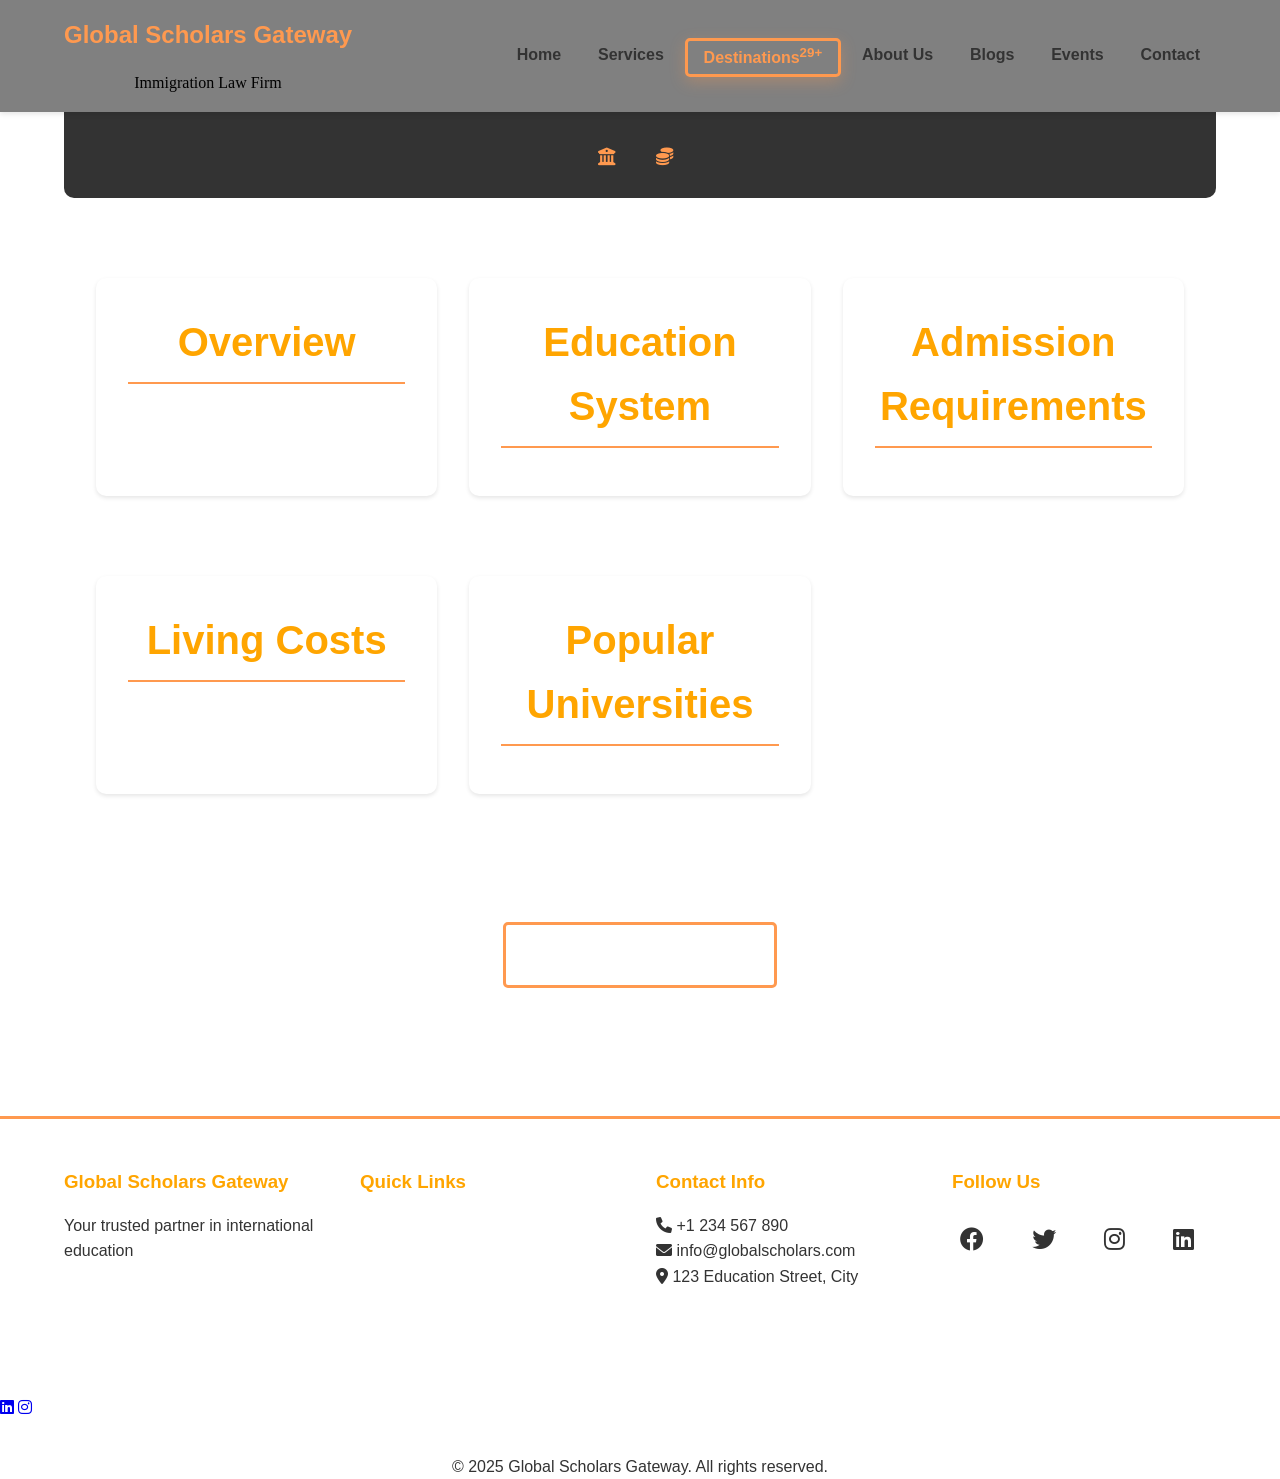
<file: destination-detail.html>
<!DOCTYPE html>
<html lang="en">
<head>
    <meta charset="UTF-8">
    <meta name="viewport" content="width=device-width, initial-scale=1.0">
    <title>Destination Detail - Global Scholars Gateway</title>
    <!-- Preload critical resources -->
    <link rel="preload" href="styles.css" as="style">
    <link rel="preload" href="https://cdnjs.cloudflare.com/ajax/libs/font-awesome/6.0.0/css/all.min.css" as="style">
    <link rel="preconnect" href="https://images.unsplash.com">
    <link rel="dns-prefetch" href="https://images.unsplash.com">
    
    <!-- Critical CSS inline -->
    <style>
        :root {
            --secondary-color: #ff994f;
            --primary-color: #333333;
            --text-color: #333333;
            --bg-color: #ffffff;
        }
        body { margin: 0; padding: 0; }
        .navbar { background: var(--bg-color); padding: 1rem 5%; }
    </style>
    
    <!-- Main stylesheets -->
    <link rel="stylesheet" href="styles.css">
    <link rel="stylesheet" href="https://cdnjs.cloudflare.com/ajax/libs/font-awesome/6.0.0/css/all.min.css">
    <script src="destination-detail.js" defer></script>
</head>
<body>
    <!-- Navigation -->
    <nav class="navbar">
        <div class="logo">
            <a href="index.html" style="color: var(--secondary-color);"><h1>Global Scholars Gateway</h1></a>
            <p class="subtitle" style="color: black; margin-top: 5px;">Immigration Law Firm</p>
        </div>
        <ul class="nav-links">
            <li><a href="index.html">Home</a></li>
            <li><a href="index.html#services">Services</a></li>
            <li><a href="all-destinations.html" class="active">Destinations<sup>29+</sup></a></li>
            <li><a href="index.html#about">About Us</a></li>
            <li><a href="index.html#blogs">Blogs</a></li>
            <li><a href="index.html#events">Events</a></li>
            <li><a href="index.html#contact">Contact</a></li>
        </ul>
        <div class="hamburger">
            <span></span>
            <span></span>
            <span></span>
        </div>
    </nav>

    <!-- Destination Detail Section -->
    <section class="destination-detail">
        <div class="destination-header">
            <h1 id="countryName"></h1>
            <div class="destination-meta">
                <div class="meta-item">
                    <i class="fas fa-university"></i>
                    <span id="universityCount"></span>
                </div>
                <div class="meta-item">
                    <i class="fas fa-coins"></i>
                    <span id="avgTuition"></span>
                </div>
            </div>
        </div>
        
        <div class="destination-content">
            <div class="destination-overview">
                <h2>Overview</h2>
                <div id="overview"></div>
            </div>
            
            <div class="education-system">
                <h2>Education System</h2>
                <div id="educationSystem"></div>
            </div>
            
            <div class="admission-requirements">
                <h2>Admission Requirements</h2>
                <div id="requirements"></div>
            </div>
            
            <div class="living-costs">
                <h2>Living Costs</h2>
                <div id="costs"></div>
            </div>
            
            <div class="popular-universities">
                <h2>Popular Universities</h2>
                <div id="universities"></div>
            </div>
        </div>
        
        <div class="back-to-destinations">
            <a href="all-destinations.html" class="cta-button"><i class="fas fa-arrow-left"></i> Back to All Destinations</a>
        </div>
    </section>

    <!-- Footer -->
    <footer>
        <div class="footer-content">
            <div class="footer-section">
                <h3>Global Scholars Gateway</h3>
                <p>Your trusted partner in international education</p>
            </div>
            <div class="footer-section">
                <h3>Quick Links</h3>
                <ul>
                    <li><a href="index.html">Home</a></li>
                    <li><a href="index.html#services">Services</a></li>
                    <li><a href="all-destinations.html">Destinations</a></li>
                    <li><a href="index.html#about">About Us</a></li>
                </ul>
            </div>
            <div class="footer-section">
                <h3>Contact Info</h3>
                <p><i class="fas fa-phone"></i> +1 234 567 890</p>
                <p><i class="fas fa-envelope"></i> info@globalscholars.com</p>
                <p><i class="fas fa-map-marker-alt"></i> 123 Education Street, City</p>
            </div>
            <div class="footer-section">
                <h3>Follow Us</h3>
                <div class="social-links">
                    <a href="#"><i class="fab fa-facebook"></i></a>
                    <a href="#"><i class="fab fa-twitter"></i></a>
                    <a href="#"><i class="fab fa-instagram"></i></a>
                    <a href="#"><i class="fab fa-linkedin"></i></a>
                </div>
            </div>
        </div>
    </footer>
    
    <!-- Scripts -->
    <script src="destination-detail.js"></script>
</body>
</html>
                    <a href="#"><i class="fab fa-linkedin"></i></a>
                    <a href="#"><i class="fab fa-instagram"></i></a>
                </div>
            </div>
        </div>
        <div class="footer-bottom">
            <p>&copy; 2025 Global Scholars Gateway. All rights reserved.</p>
        </div>
    </footer>

    <script src="destination-detail.js"></script>
</body>
</html>
</file>
<file: styles.css>
/* Global Styles */
html {
    background-color: var(--dark-gray);
}

section {
    padding: 5rem 5%;
    background-color: var(--bg-color);
    transition: background-color 0.3s;
}

.container {
    background-color: var(--dark-gray);
}

:root {
    /* Common colors */
    --secondary-color: #ff994f;
    --accent-color: #ff994f;
    --hover-shadow: 0 5px 15px rgba(255, 153, 79, 0.3);

    /* Light theme default */
    --primary-color: #333333;
    --text-color: #333333;
    --bg-color: #ffffff;
    --nav-bg: #f5f5f5;
    --card-bg: #ffffff;
    --border-color: #e0e0e0;
}

::selection {
    background: orange; /* Change highlight color to orange */
    color: black; /* Change text color if needed */
}


/* Dark theme */
@media (prefers-color-scheme: dark) {
    :root {
        --primary-color: #000000;
        --text-color: #ffffff;
        --bg-color: #1a1a1a;
        --nav-bg: #4a4a4a;
        --card-bg: #2a2a2a;
        --border-color: #404040;
    }
}

* {
    margin: 0;
    padding: 0;
    box-sizing: border-box;
}

h1, h2, h3, h4, h5, h6 {
    margin-bottom: 1rem;
}

h2, h3, label {
    color: orange !important;
}

h2 {
    color: orange;
    font-size: 2.5rem;
    text-align: center;
    margin-bottom: 3rem;
    font-weight: bold;
}

html {
    scroll-behavior: smooth;
}

body {
    font-family: 'Arial', sans-serif;
    line-height: 1.6;
    color: var(--text-color);
    background-color: var(--bg-color);
    transition: background-color 0.3s, color 0.3s;
    -webkit-font-smoothing: antialiased;
    -moz-osx-font-smoothing: grayscale;
}

/* Slideshow */
.slideshow-container {
    width: 100%;
    height: 100%;
    position: relative;
    background-color: var(--dark-gray);
}

.slide {
    position: absolute;
    top: 0;
    left: 0;
    width: 100%;
    height: 100%;
    opacity: 0;
    transform: scale(1.05);
    transition: opacity 1s ease-in-out, transform 1.2s ease-in-out;
    display: flex;
    align-items: center;
    justify-content: center;
    will-change: opacity, transform;
    backface-visibility: hidden;
    -webkit-backface-visibility: hidden;
}

.slide.active {
    opacity: 1;
    transform: scale(1);
    z-index: 2;
}

.slide img {
    position: absolute;
    top: 0;
    left: 0;
    width: 100%;
    height: 100%;
    object-fit: cover;
    opacity: 0;
    transition: opacity 0.5s ease-in-out;
    will-change: opacity;
    font-size: 0;
    line-height: 0;
    color: transparent;
}

.slide.active img {
    opacity: 1;
}

.hero-content {
    position: absolute;
    z-index: 3;
    color: white;
    text-align: center;
    max-width: 700px;
    padding: 2rem;
    left: 50%;
    top: 20%;
    transform: translate(-50%, -50%);
    width: 100%;
}

.hero-content h1 {
    font-size: 3.5rem;
    margin-bottom: 1.5rem;
    text-shadow: 2px 2px 4px rgba(0,0,0,0.5);
    font-weight: 600;
}

.hero-content p {
    font-size: 1.4rem;
    margin-bottom: 2.5rem;
    text-shadow: 1px 1px 2px rgba(0,0,0,0.5);
}

/* Destinations Page */
.destinations-page {
    padding-top: 150px;
    min-height: 100vh;
}

.destinations-grid {
    display: grid;
    grid-template-columns: repeat(auto-fill, minmax(280px, 1fr));
    gap: 2rem;
    padding: 2rem;
    max-width: 1400px;
    margin: 0 auto;
}

.destination-card {
    background: var(--card-bg);
    border-radius: 10px;
    overflow: hidden;
    box-shadow: 0 4px 6px rgba(0, 0, 0, 0.1);
    transition: transform 0.3s, box-shadow 0.3s;
    cursor: pointer;
    position: relative;
    height: 250px;
}

.destination-card .card-image {
    width: 100%;
    height: 100%;
    object-fit: cover;
    transition: transform 0.3s;
}

.destination-card .card-content {
    position: absolute;
    bottom: 0;
    left: 0;
    right: 0;
    padding: 1.5rem;
    background: linear-gradient(transparent, rgba(0,0,0,0.8));
    color: white;
    text-align: center;
    transition: background 0.3s ease;
}

.destination-card h3 {
    margin: 0 0 0.5rem 0;
    color: white;
    font-size: 1.5rem;
    text-shadow: 2px 2px 4px rgba(0,0,0,0.5);
    transition: transform 0.3s ease;
}

.destination-card p {
    margin: 0;
    color: rgba(255,255,255,0.9);
    font-size: 0.9rem;
    text-shadow: 1px 1px 2px rgba(0,0,0,0.5);
    opacity: 0.8;
    transform: translateY(5px);
    transition: opacity 0.3s ease, transform 0.3s ease;
}

.destination-card:hover {
    transform: translateY(-5px);
    box-shadow: 0 6px 12px rgba(0, 0, 0, 0.15);
}

.destination-card:hover .card-image {
    transform: scale(1.1);
}

.destination-card:hover .card-content {
    background: linear-gradient(transparent, rgba(0,0,0,0.9));
}

.destination-card:hover h3 {
    transform: translateY(-5px);
}

.destination-card:hover p {
    opacity: 1;
    transform: translateY(0);
}

.destination-card:hover .card-content {
    background: linear-gradient(transparent, rgba(0,0,0,0.9));
}

.destination-card:hover h3 {
    transform: translateY(-5px);
}

.destination-card:hover p {
    opacity: 1;
    transform: translateY(0);
}

.destination-card h3 {
    margin: 0 0 0.5rem 0;
    color: white;
    font-size: 1.5rem;
    text-shadow: 2px 2px 4px rgba(0,0,0,0.5);
}

.destination-card p {
    margin: 0;
    color: rgba(255,255,255,0.9);
    font-size: 0.9rem;
    text-shadow: 1px 1px 2px rgba(0,0,0,0.5);
}

/* Destination Detail Page */
.destination-detail {
    padding-top: 100px;
    min-height: 100vh;
}

.destination-header {
    text-align: center;
    margin-bottom: 3rem;
}

.destination-meta {
    display: flex;
    justify-content: center;
    gap: 2rem;
    margin-top: 1rem;
    color: var(--secondary-color);
}

.destination-content {
    max-width: 1200px;
    margin: 0 auto;
    padding: 2rem;
    display: grid;
    grid-template-columns: repeat(auto-fit, minmax(300px, 1fr));
    gap: 2rem;
}

.destination-content > div {
    background: var(--card-bg);
    padding: 2rem;
    border-radius: 10px;
    box-shadow: 0 2px 4px rgba(0,0,0,0.1);
}

.destination-content h2 {
    color: var(--primary-color);
    margin-bottom: 1rem;
    border-bottom: 2px solid var(--accent-color);
    padding-bottom: 0.5rem;
}

.destination-content ul {
    list-style: none;
    padding: 0;
}

.destination-content li {
    margin-bottom: 0.5rem;
    padding-left: 1.5rem;
    position: relative;
    color: var(--text-color);
}

.destination-content li:before {
    content: '→';
    position: absolute;
    left: 0;
    color: var(--accent-color);
}

.destination-header {
    text-align: center;
    margin-bottom: 3rem;
    padding: 2rem;
    background: var(--primary-color);
    color: white;
    border-radius: 10px;
}

.destination-meta {
    display: flex;
    justify-content: center;
    gap: 2rem;
    margin-top: 1rem;
}

.meta-item {
    display: flex;
    align-items: center;
    gap: 0.5rem;
    font-size: 1.1rem;
}

.meta-item i {
    color: var(--accent-color);
}

.destination-content > div {
    margin-bottom: 3rem;
}

.destination-content h2 {
    color: var(--secondary-color);
    margin-bottom: 1rem;
}

.destination-content ul {
    list-style-type: none;
    padding: 0;
}

.destination-content ul li {
    margin-bottom: 0.5rem;
    padding-left: 1.5rem;
    position: relative;
}

.destination-content ul li:before {
    content: '•';
    color: var(--secondary-color);
    position: absolute;
    left: 0;
}

.back-to-destinations {
    text-align: center;
    margin: 3rem 0;
}

/* Navigation */
.navbar {
    position: fixed;
    top: 0;
    width: 100%;
    background: gray;
    padding: 1rem 5%;
    display: flex;
    justify-content: space-between;
    align-items: center;
    box-shadow: 0 2px 5px rgba(0,0,0,0.1);
    z-index: 1000;
    transition: background-color 0.3s;
}

.logo h1 {
    color: var(--secondary-color);
    font-size: 1.5rem;
    font-weight: bold;
}

.nav-links {
    display: flex;
    list-style: none;
}

.nav-links li a {
    color: var(--primary-color);
    text-decoration: none;
    padding: 0.5rem 1rem;
    transition:all 0.3s;
    font-weight: 600;
    margin-left: 0.3rem;
}

.nav-links li a:hover, .nav-links li a.active {
    color: var(--secondary-color);
    border: 3px solid #ff994f;
    box-shadow: 0 5px 15px rgba(255, 153, 79, 0.3);
    border-radius: 5px;
}

/* Hero Section */
.hero {
    height: 100vh;
    background: linear-gradient(rgba(0,0,0,0.5), rgba(0,0,0,0.5)),
                url('https://images.unsplash.com/photo-1523050854058-8df90110c9f1') center/cover;
    display: flex;
    align-items: center;
    text-align: center;
    color: white;
    padding: 0 5%;
}

.hero-content {
    max-width: 800px;
    margin: 0 auto;
}

.hero-content h1 {
    font-size: 3.5rem;
    margin-bottom: 1rem;
}

.hero-content p {
    font-size: 1.2rem;
    margin-bottom: 2rem;
}

/* Section Headings */
/* .services h2,
.destinations h2,
.about h2,
.blogs h2,
.events h2,
.contact h2,
.all-blogs h2 {} */
/* color rule removed to prevent override */

/* Services Section */
.services {
    padding: 7rem 5%;
    background: var(--light-bg);
}

.services h2, .destinations h2, .about h2, .contact h2 {
    text-align: center;
    font-size: 2.5rem;
    margin-bottom: 3rem;
}

.services {
    background-color: var(--dark-gray);
}

.services-grid {
    display: grid;
    grid-template-columns: repeat(auto-fit, minmax(250px, 1fr));
    gap: 2rem;
}

.service-card {
    background: var(--card-bg);
    padding: 2rem;
    border-radius: 10px;
    text-align: center;
    box-shadow: 0 3px 10px rgba(0,0,0,0.1);
    transition: all 0.3s;
    color: var(--text-color);
    border: 1px solid var(--border-color);
}

.service-card:hover {
    transform: translateY(-5px);
    border: 3px solid #ff994f;
    box-shadow: 0 5px 15px rgba(255, 153, 79, 0.3);
}

.service-card i {
    font-size: 2.5rem;
    color: var(--secondary-color);
    margin-bottom: 1rem;
}

/* Destinations Section */
#destinations {
    background-color: var(--dark-gray);
}

.destinations {
    padding: 7rem 5%;
}

.destinations-grid {
    display: grid;
    grid-template-columns: repeat(auto-fit, minmax(250px, 1fr));
    gap: 2rem;
}

.destination-card {
    position: relative;
    border-radius: 10px;
    overflow: hidden;
    height: 300px;
}

.destination-card img {
    width: 100%;
    height: 100%;
    object-fit: cover;
    transition: transform 0.3s;
}

.destination-card:hover img {
    transform: scale(1.1);
}

.destination-card h3 {
    position: absolute;
    bottom: 0;
    width: 100%;
    padding: 1rem;
    background: linear-gradient(transparent, rgba(0,0,0,0.7));
    color: white;
}

/* About Section */
.about {
    padding: 7rem 5%;
    background: var(--light-bg);
}

#about {
    background-color: var(--dark-gray);
}

.about-content {
    max-width: 800px;
    margin: 0 auto;
}

.achievements {
    display: flex;
    justify-content: space-around;
    margin-top: 2rem;
    list-style: none;
}

.achievements li {
    text-align: center;
}

.achievements span {
    display: block;
    font-size: 2rem;
    color: var(--secondary-color);
    font-weight: bold;
}

/* Blogs Section */
.blogs {
    padding: 7rem 5%;
    background: var(--light-bg);
}

.blogs {
    background-color: var(--dark-gray);
}

.blogs-grid {
    display: grid;
    grid-template-columns: repeat(auto-fit, minmax(300px, 1fr));
    gap: 2rem;
    margin-bottom: 3rem;
}

.blog-card {
    background: var(--card-bg);
    border-radius: 10px;
    overflow: hidden;
    box-shadow: 0 3px 10px rgba(0,0,0,0.1);
    transition: all 0.3s;
    color: var(--text-color);
    border: 1px solid var(--border-color);
}

.blog-card:hover {
    transform: translateY(-5px);
    border: 3px solid #ff994f;
    box-shadow: 0 5px 15px rgba(255, 153, 79, 0.3);
}

.blog-image {
    height: 200px;
    overflow: hidden;
}

.blog-image img {
    width: 100%;
    height: 100%;
    object-fit: cover;
    transition: transform 0.3s;
}

.blog-card:hover .blog-image img {
    transform: scale(1.1);
}

.blog-content {
    padding: 1.5rem;
    background-color: var(--card-bg);
    color: var(--text-color);
}

.blog-date {
    color: var(--secondary-color);
    font-size: 0.9rem;
    margin-bottom: 0.5rem;
}

.blog-content h2,
.blog-content h3 {
    margin-bottom: 1rem;
    color: var(--primary-color);
}

.read-more {
    display: inline-block;
    color: var(--secondary-color);
    text-decoration: none;
    margin-top: 1rem;
    font-weight: bold;
}

.read-more:hover {
    color: var(--primary-color);
}

.center-button {
    text-align: center;
}

/* Events Section */
.events {
    padding: 7rem 5%;
}

.events {
    background-color: var(--dark-gray);
}

.events-grid {
    display: grid;
    grid-template-columns: repeat(auto-fit, minmax(300px, 1fr));
    gap: 2rem;
}

.event-card {
    display: flex;
    background: var(--card-bg);
    border-radius: 10px;
    overflow: hidden;
    box-shadow: 0 3px 10px rgba(0,0,0,0.1);
    transition: all 0.3s;
    color: var(--text-color);
    border: 1px solid var(--border-color);
}

.event-card:hover {
    transform: translateY(-5px);
    border: 3px solid #ff994f;
    box-shadow: 0 5px 15px rgba(255, 153, 79, 0.3);
}

.event-date {
    background: var(--secondary-color);
    color: white;
    padding: 1rem;
    text-align: center;
    min-width: 100px;
    display: flex;
    flex-direction: column;
    justify-content: center;
}

.event-date .day {
    font-size: 2rem;
    font-weight: bold;
}

.event-date .month {
    text-transform: uppercase;
}

.event-details {
    padding: 1.5rem;
    flex-grow: 1;
}

.event-details h3 {
    color: var(--primary-color);
    margin-bottom: 1rem;
}

.event-time, .event-location {
    color: #666;
    margin-bottom: 0.5rem;
    font-size: 0.9rem;
}

.event-time i, .event-location i {
    margin-right: 0.5rem;
    color: var(--secondary-color);
}

.register-button {
    display: inline-block;
    padding: 0.5rem 1rem;
    background: var(--secondary-color);
    color: white;
    text-decoration: none;
    border-radius: 5px;
    margin-top: 1rem;
    transition: background 0.3s;
}

.register-button:hover {
    background: var(--primary-color);
}

/* Contact Section */
.contact {
    padding: 7rem 5%;
}

.contact-container {
    max-width: 600px;
    margin: 0 auto;
}

form {
    display: grid;
    gap: 1rem;
}

input, select, textarea {
    width: 100%;
    padding: 0.8rem;
    border: 2px solid var(--border-color);
    border-radius: 5px;
    font-size: 1rem;
    background-color: var(--card-bg);
    color: var(--text-color);
    transition: all 0.3s;
}

input:focus, select:focus, textarea:focus {
    outline: none;
    border: 3px solid #ff994f;
    box-shadow: 0 5px 15px rgba(255, 153, 79, 0.3);
}

textarea {
    height: 150px;
    resize: vertical;
}

.cta-button {
    display: inline-block;
    padding: 1rem 2rem;
    background: var(--dark-gray);
    color: white;
    text-decoration: none;
    border: 3px solid var(--secondary-color);
    border-radius: 5px;
    font-size: 1.1rem;
    cursor: pointer;
    transition: all 0.3s;
}

.cta-button:hover {
    background: var(--secondary-color);
    border: 3px solid #ff994f;
    box-shadow: 0 5px 15px rgba(255, 153, 79, 0.3);
    transform: translateY(-3px);
}

/* Footer */
footer {
    background: var(--card-bg);
    color: var(--text-color);
    padding: 3rem 5% 1rem;
    border-top: 3px solid var(--secondary-color);
}

.footer-content {
    display: grid;
    grid-template-columns: repeat(auto-fit, minmax(200px, 1fr));
    gap: 2rem;
    margin-bottom: 2rem;
}

.footer-section h3 {
    margin-bottom: 1rem;
}

.footer-section ul {
    list-style: none;
}

.footer-section ul li {
    margin-bottom: 0.5rem;
}

.footer-section a {
    color: white;
    text-decoration: none;
}

.social-links {
    display: flex;
    gap: 1rem;
}

.social-links a {
    font-size: 1.5rem;
}

.footer-bottom {
    text-align: center;
    padding-top: 2rem;
    border-top: 1px solid rgba(255,255,255,0.1);
}

/* Blog Detail Styles */
.blog-detail {
    padding: 8rem 5% 5rem;
}

.blog-detail-container {
    max-width: 800px;
    margin: 0 auto;
}

.blog-header {
    margin-bottom: 2rem;
}

.blog-meta {
    color: var(--secondary-color);
    margin-bottom: 1rem;
    font-size: 0.9rem;
}

.blog-meta span {
    margin-right: 1rem;
}

.blog-author {
    color: var(--primary-color);
}

.blog-header h1 {
    font-size: 2.5rem;
    color: var(--primary-color);
    margin-bottom: 1rem;
}

.blog-featured-image {
    width: 100%;
    height: 400px;
    margin-bottom: 2rem;
    border-radius: 10px;
    overflow: hidden;
}

.blog-featured-image img {
    width: 100%;
    height: 100%;
    object-fit: cover;
}

.blog-content-detail {
    line-height: 1.8;
    color: var(--text-color);
    margin-bottom: 2rem;
}

.blog-content-detail p {
    margin-bottom: 1.5rem;
}

.blog-content-detail h2 {
    color: var(--primary-color);
    margin: 2rem 0 1rem;
}

.blog-tags {
    margin-bottom: 2rem;
}

.tag {
    display: inline-block;
    padding: 0.5rem 1rem;
    background: var(--light-bg);
    color: var(--secondary-color);
    border-radius: 20px;
    margin-right: 0.5rem;
    margin-bottom: 0.5rem;
    font-size: 0.9rem;
}

.blog-navigation {
    margin-top: 3rem;
    padding-top: 2rem;
    border-top: 1px solid #eee;
}

.back-to-blogs {
    display: inline-flex;
    align-items: center;
    color: var(--secondary-color);
    text-decoration: none;
    font-weight: bold;
}

.back-to-blogs i {
    margin-right: 0.5rem;
}

.back-to-blogs:hover {
    color: var(--primary-color);
}

/* Modal Styles */
main {
    background-color: var(--dark-gray);
}

.modal {
    display: none;
    position: fixed;
    top: 0;
    left: 0;
    width: 100%;
    height: 100%;
    background-color: rgba(0, 0, 0, 0.5);
    z-index: 1000;
    overflow-y: auto;
}

.modal-content {
    position: relative;
    background-color: var(--card-bg);
    margin: 5% auto;
    padding: 2rem;
    width: 90%;
    max-width: 500px;
    border-radius: 10px;
    box-shadow: 0 4px 20px rgba(0, 0, 0, 0.2);
    animation: modalSlideIn 0.3s ease-out;
    color: var(--text-color);
    border: 3px solid var(--secondary-color);
}

@keyframes modalSlideIn {
    from {
        transform: translateY(-100px);
        opacity: 0;
    }
    to {
        transform: translateY(0);
        opacity: 1;
    }
}

.close-modal {
    position: absolute;
    right: 1rem;
    top: 1rem;
    font-size: 1.5rem;
    cursor: pointer;
    color: #666;
    transition: color 0.3s;
}

.close-modal:hover {
    color: var(--primary-color);
}

.modal h2 {
    margin-bottom: 1.5rem;
    color: var(--primary-color);
}

.form-group {
    margin-bottom: 1rem;
}

.form-group label {
    display: block;
    margin-bottom: 0.5rem;
    color: var(--primary-color);
}

.form-group input {
    width: 100%;
    padding: 0.8rem;
    border: 1px solid #ddd;
    border-radius: 5px;
    font-size: 1rem;
    transition: border-color 0.3s;
}

.form-group input:focus {
    outline: none;
    border-color: var(--secondary-color);
}

/* All Blogs Page Styles */
.all-blogs {
    padding: 8rem 5% 5rem;
    background-color: var(--dark-gray);
}

.all-blogs-container {
    max-width: 1200px;
    margin: 0 auto;
}

.all-blogs h1 {
    text-align: center;
    color: var(--secondary-color);
    margin-bottom: 2rem;
    font-size: 2.5rem;
}

.blog-filters {
    margin-bottom: 3rem;
}

.search-box {
    position: relative;
    max-width: 500px;
    margin: 0 auto 2rem;
}

.search-box input {
    width: 100%;
    padding: 1rem 3rem 1rem 1.5rem;
    border: 1px solid #ddd;
    border-radius: 30px;
    font-size: 1rem;
    transition: border-color 0.3s;
}

.search-box input:focus {
    outline: none;
    border-color: var(--secondary-color);
}

.search-box i {
    position: absolute;
    right: 1.5rem;
    top: 50%;
    transform: translateY(-50%);
    color: var(--secondary-color);
}

.category-filters {
    display: flex;
    justify-content: center;
    flex-wrap: wrap;
    gap: 1rem;
}

.filter-btn {
    padding: 0.5rem 1.5rem;
    border: 1px solid var(--secondary-color);
    border-radius: 20px;
    background: transparent;
    color: var(--secondary-color);
    cursor: pointer;
    transition: all 0.3s;
}

.filter-btn:hover,
.filter-btn.active {
    background: var(--secondary-color);
    color: white;
    border: 3px solid #ff994f;
    box-shadow: 0 5px 15px rgba(255, 153, 79, 0.3);
}

.all-blogs-grid {
    grid-template-columns: repeat(auto-fill, minmax(300px, 1fr));
    gap: 2rem;
}

.blog-card.hidden {
    display: none;
}

/* Thank You Modal Styles */
.thank-you-modal .modal-content {
    max-width: 400px;
    text-align: center;
    padding: 2.5rem;
}

.thank-you-message {
    display: flex;
    flex-direction: column;
    align-items: center;
    gap: 1rem;
}

.thank-you-emoji {
    font-size: 4rem;
    animation: bounce 1s ease infinite;
}

a{
    text-decoration: none;
}

/* Performance optimizations */
img {
    transition: opacity 0.5s ease;
}

.blog-featured-image img {
    opacity: 1;
    will-change: opacity;
}

.blog-card img {
    transition: transform 0.3s ease;
    will-change: transform;
    backface-visibility: hidden;
}

.blog-card:hover img {
    transform: scale(1.05);
}

@keyframes bounce {
    0%, 100% {
        transform: translateY(0);
    }
    50% {
        transform: translateY(-10px);
    }
}

/* Logo subtitle styles */
.logo .subtitle {
    margin: 0;
    font-family: 'Times New Roman', serif;
    color: #FFD700;
    font-size: 1rem;
    text-align: center;
    margin-top: -5px;
}

.thank-you-message h2 {
    color: var(--primary-color);
    margin: 0;
}

/* Event Card Styles */
.events-grid {
    display: grid;
    gap: 2rem;
    margin-top: 2rem;
}

.event-card {
    background: var(--card-bg);
    border-radius: 10px;
    overflow: hidden;
    margin-bottom: 1.5rem;
    box-shadow: 0 2px 4px rgba(0,0,0,0.1);
    transition: transform 0.3s ease;
}

.event-card:hover {
    transform: translateY(-5px);
    box-shadow: 0 5px 15px rgba(0,0,0,0.2);
}

.event-image {
    position: relative;
    height: 200px;
    border-bottom: 3px solid var(--secondary-color);
}

.event-image img {
    width: 100%;
    height: 100%;
    object-fit: cover;
}

.event-details {
    padding: 1.5rem;
}

.events .event-card .event-date {
    position: absolute;
    bottom: 0;
    right: 20px;
    transform: translateY(50%);
    background: var(--secondary-color);
    color: white;
    padding: 0.5rem 1rem;
    border-radius: 5px;
    text-align: center;
    box-shadow: 0 2px 4px rgba(0,0,0,0.2);
    z-index: 1;
}

.events .event-card .event-date .day {
    font-size: 1.5rem;
    font-weight: bold;
    display: block;
}

.events .event-card .event-date .month {
    font-size: 0.9rem;
    text-transform: uppercase;
}

.thank-you-message p {
    color: var(--text-color);
    font-size: 1.1rem;
    margin: 0;
}

/* Social Links and Read More Styles */
.social-links a {
    color: var(--text-color);
    font-size: 1.5rem;
    margin-right: 1rem;
    transition: all 0.3s;
    display: inline-block;
    padding: 8px;
}

.social-links a:hover {
    color: var(--secondary-color);
    border: 3px solid #ff994f;
    box-shadow: 0 5px 15px rgba(255, 153, 79, 0.3);
    border-radius: 50%;
}

.blog-content a {
    color: var(--secondary-color);
    text-decoration: none;
    font-weight: bold;
    transition: all 0.3s;
    display: inline-block;
}

.blog-content a:hover {
    color: var(--secondary-color);
    border: 3px solid #ff994f;
    box-shadow: 0 5px 15px rgba(255, 153, 79, 0.3);
    padding: 5px 10px;
    border-radius: 5px;
}

/* Slideshow Styles */
.hero {
    height: 100vh;
    position: relative;
    overflow: hidden;
}

.slideshow-container {
    width: 100%;
    height: 100%;
    position: relative;
}

.slide {
    position: absolute;
    top: 0;
    left: 0;
    width: 100%;
    height: 100%;
    opacity: 0;
    transition: opacity 1s ease-in-out;
    display: flex;
    align-items: center;
    justify-content: center;
}

.slide.active {
    opacity: 1;
}

.slide img {
    position: absolute;
    top: 0;
    left: 0;
    width: 100%;
    height: 100%;
    object-fit: cover;
    z-index: 1;
}

.slide::after {
    content: '';
    position: absolute;
    top: 0;
    left: 0;
    width: 100%;
    height: 100%;
    background: linear-gradient(rgba(0,0,0,0.7), rgba(0,0,0,0.7));
    z-index: 2;
}

.hero-content {
    position: relative;
    z-index: 3;
    text-align: center;
    color: white;
    padding: 0 5%;
}

.hero-content h1,
.hero-content h2 {
    color: var(--secondary-color);
    margin-bottom: 1.5rem;
    font-size: 3.5rem;
}

/* Slide Navigation Dots */
.slide-dots {
    position: absolute;
    bottom: 20px;
    left: 50%;
    transform: translateX(-50%);
    z-index: 4;
    display: flex;
    gap: 10px;
}

.dot {
    width: 12px;
    height: 12px;
    background: rgba(255, 255, 255, 0.5);
    border-radius: 50%;
    cursor: pointer;
    transition: all 0.3s;
}

.dot.active {
    background: var(--secondary-color);
    transform: scale(1.2);
}

.dot:hover {
    background: var(--secondary-color);
    border: 3px solid #ff994f;
    box-shadow: 0 5px 15px rgba(255, 153, 79, 0.3);
}

/* Fade Animation */
@keyframes fade {
    from { opacity: 0.4; }
    to { opacity: 1; }
}

/* Responsive Design */
.hamburger {
    display: none;
    flex-direction: column;
    cursor: pointer;
}

.hamburger span {
    width: 25px;
    height: 3px;
    background: var(--primary-color);
    margin: 2px 0;
}

@media (max-width: 768px) {
    .hamburger {
        display: flex;
    }

    .nav-links {
        display: none;
        position: absolute;
        top: 100%;
        left: 0;
        width: 100%;
        background: white;
        flex-direction: column;
        padding: 1rem 0;
        box-shadow: 0 2px 5px rgba(0,0,0,0.1);
    }

    .nav-links.active {
        display: flex;
    }

    .nav-links li {
        text-align: center;
        margin-top: 1rem;
    }

    .hero-content h1 {
        font-size: 2.5rem;
    }

    .achievements {
        flex-direction: column;
        gap: 1rem;
    }
}
</file>
